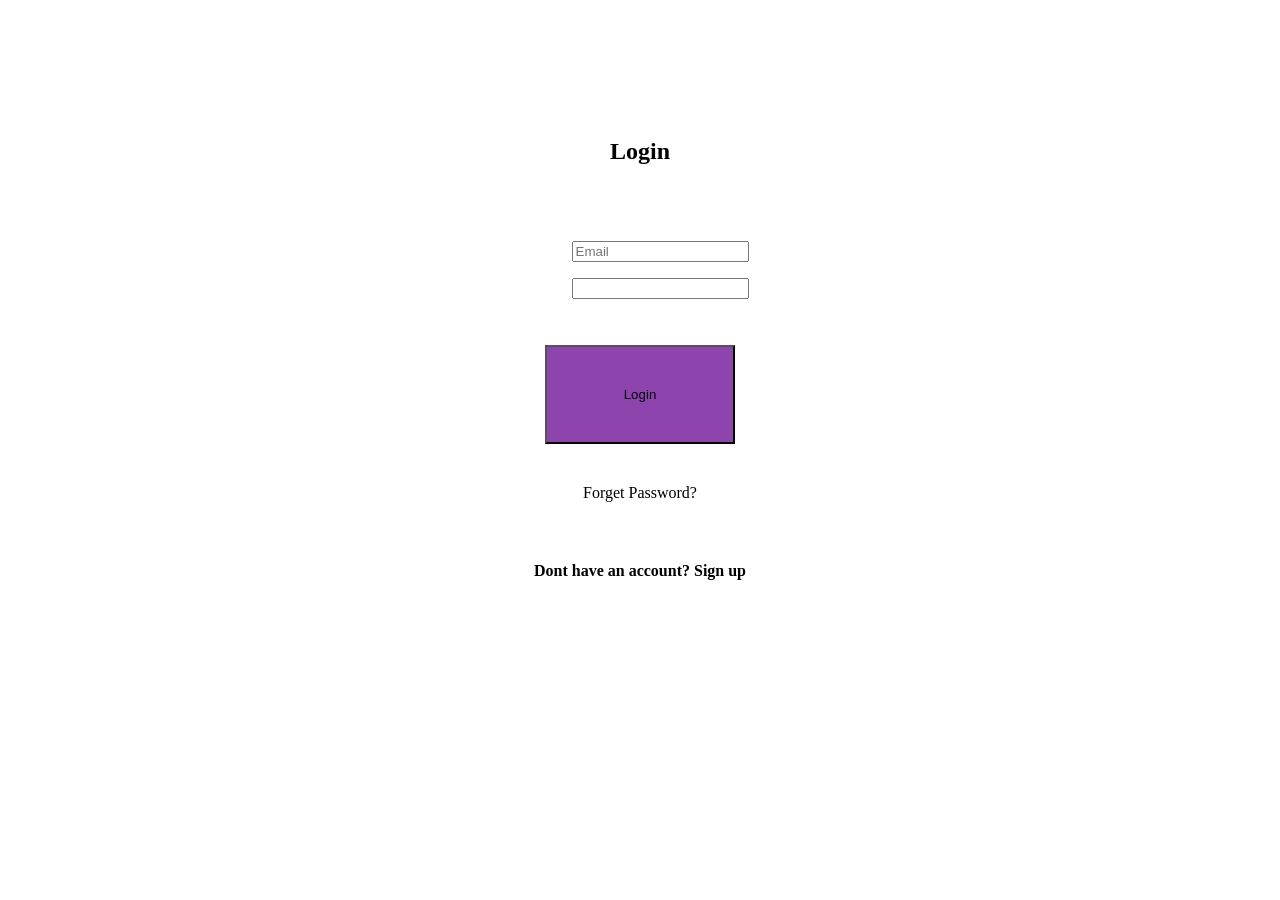
<file: login.html>
<!DOCTYPE html>
<html lang="en">
<head>
    <meta charset="UTF-8">
    <meta http-equiv="X-UA-Compatible" content="IE=edge">
    <meta name="viewport" content="width=device-width, initial-scale=1.0">
    <title>Login Page</title>
</head>
<style>
    body{
   background-color:white;
   display:grid;
   grid-template-columns: repeat(1, 1fr);
   height: auto;

    }
#box>div{
    text-align: center;
    margin: auto;
   
}

#box{
width:30%;
height:500px;
margin:auto;
/* border:1px solid red; */
margin-top: 80px;
background-color: white;
}
h2{
    padding:30px;
    text-align: center;
    font-weight: bold;
    
}

button{
    display: block;
    margin: auto;
    margin-top: 20px;
    padding: 40px;
    width:50%;
    background-color: #8d44ad;
}

button:hover{
    background-color: #6a65bf;
}
button+p{
    text-align: center;
    margin: 20px;
    padding: 20px;
}

p+P{
    text-align: center;
    font-weight: bold;
    padding: 20px;
}

form{
    display: block;
    text-align: center;
    padding: 10px;
    border: none;
    border: none;
background-color: transparent;
resize: none;
outline: none;
}




</style>

<body>
    <div id="box">
<h2>Login</h2>
<form>
<ul><input type="email" placeholder="Email"></ul>
  <ul><input type="password" ></ul>
  </form>
  <button>Login</button>
  <p>Forget Password?</p>
<p>Dont have an account? Sign up</p>
</div>
</body>
</html>
</file>
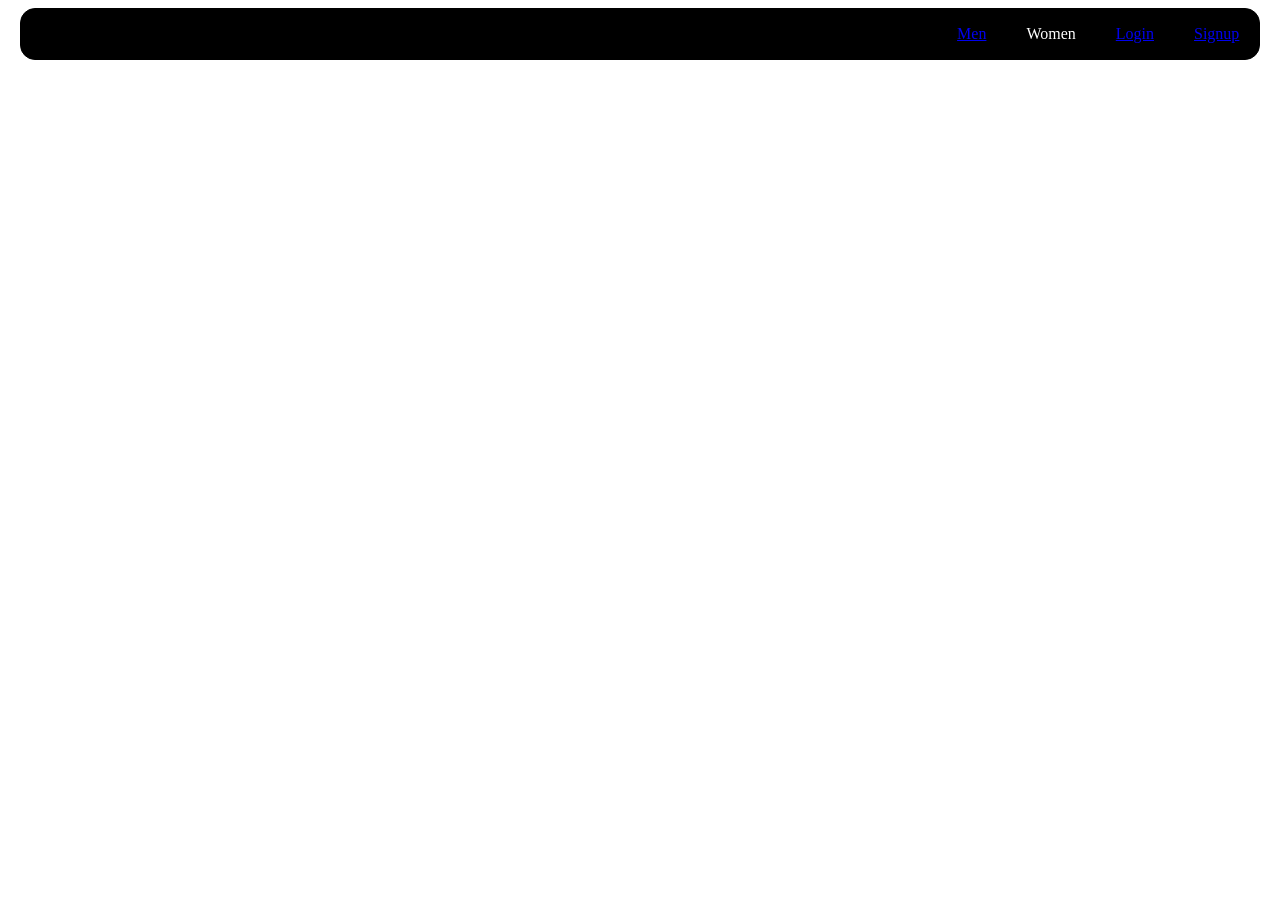
<file: navbar.html>
<!DOCTYPE html>
<html lang="en">
<head>
    <meta charset="UTF-8">
    <meta http-equiv="X-UA-Compatible" content="IE=edge">
    <meta name="viewport" content="width=device-width, initial-scale=1.0">
    <title>Document</title>

<style>
    #main{
        height: 50px;
        border: 1px solid  black;
        width: 98%;
        margin: auto;
        border-radius: 15px;
        display: flex;
        align-items: center;
         gap: 40px;
         justify-content: flex-end;
         color: white;
         background-color: black;
    }
    #main>div:first-child{
        
        color: red;
        margin-right: 920px;
    }
    #main>div:last-child{
        margin-right: 20px;
        
    }
</style>


</head>
<body>
    
    <div id="main">
        <div>Reebok</div>
        <div> <a href="mens.html">Men</a></div>
        <div>Women</div>
        <div> <a href="login.html">Login</a></div>
        <div> <a href="signup.html">Signup</a>
           </div>
    </div>
</body>
</html>
</file>
